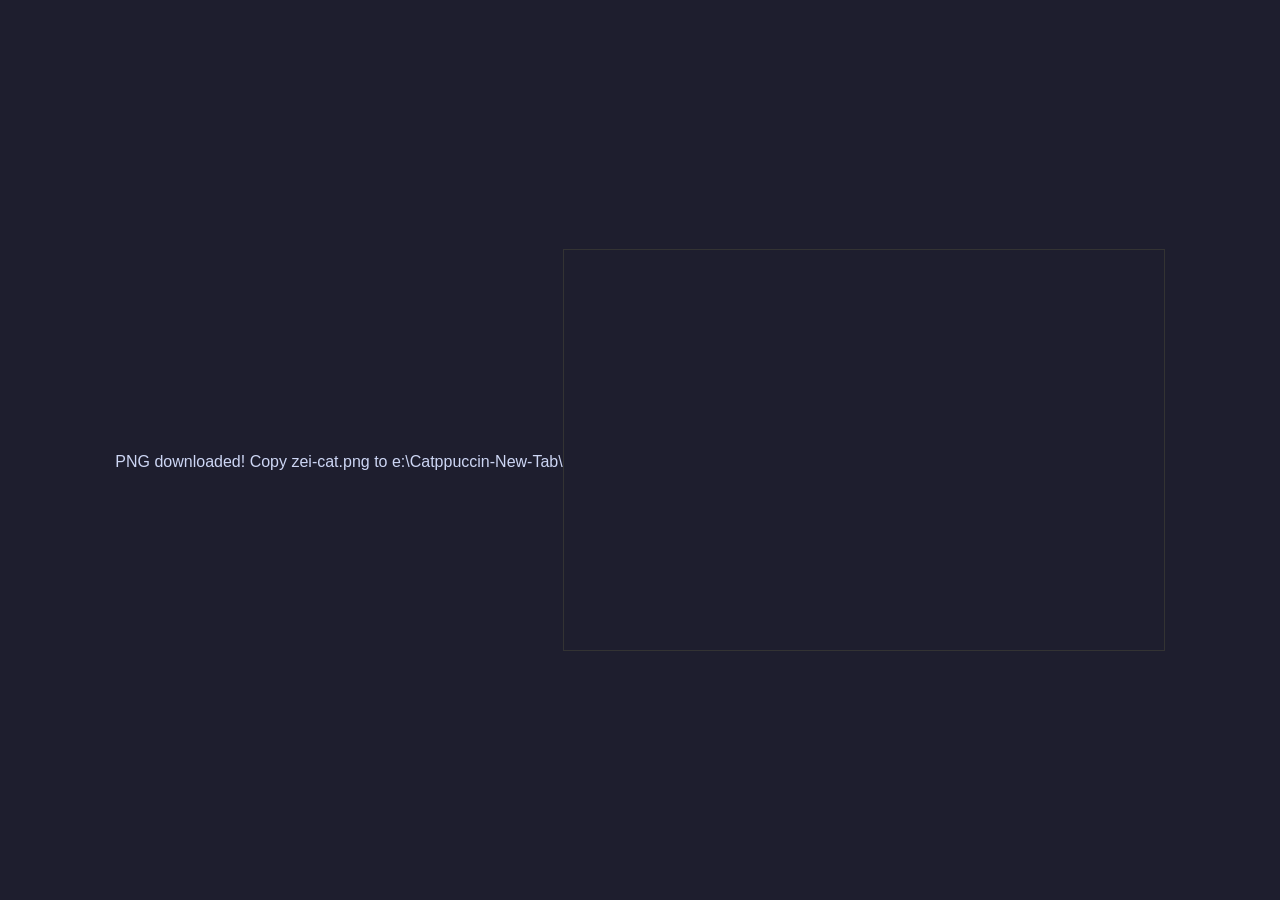
<file: generate-cat.html>
<!DOCTYPE html>
<html>
<head>
    <meta charset="UTF-8">
    <link href="https://fonts.googleapis.com/css2?family=JetBrains+Mono:wght@700&display=swap" rel="stylesheet">
    <style>
        body { margin: 0; background: #1e1e2e; display: flex; justify-content: center; align-items: center; height: 100vh; }
        canvas { border: 1px solid #333; }
    </style>
</head>
<body>
    <canvas id="c" width="600" height="400"></canvas>
    <script>
        const lines = [
            '  /\\_/\\',
            ' ( . . )',
            '  | ~ |',
            'じしf_,)ノ'
        ];

        document.fonts.ready.then(() => {
            const c = document.getElementById('c');
            const ctx = c.getContext('2d');

            // Fill background
            ctx.fillStyle = '#1e1e2e';
            ctx.fillRect(0, 0, c.width, c.height);

            // Glow pass
            ctx.font = '700 48px "JetBrains Mono", monospace';
            ctx.textAlign = 'center';
            ctx.textBaseline = 'middle';
            ctx.shadowColor = '#cba6f7';
            ctx.shadowBlur = 30;
            ctx.fillStyle = '#cdd6f4';

            const lineH = 60;
            const startY = (c.height - lines.length * lineH) / 2 + lineH / 2;

            for (let i = 0; i < lines.length; i++) {
                const y = startY + i * lineH;
                ctx.fillText(lines[i], c.width / 2, y);
                ctx.fillText(lines[i], c.width / 2, y);
            }

            // Download as PNG
            const link = document.createElement('a');
            link.download = 'zei-cat.png';
            link.href = c.toDataURL('image/png');
            link.click();

            document.body.innerHTML = '<p style="color:#cdd6f4;font-family:sans-serif;text-align:center;margin-top:40px;">PNG downloaded! Copy zei-cat.png to e:\\Catppuccin-New-Tab\\</p>' + document.body.innerHTML;
        });
    </script>
</body>
</html>
</file>
